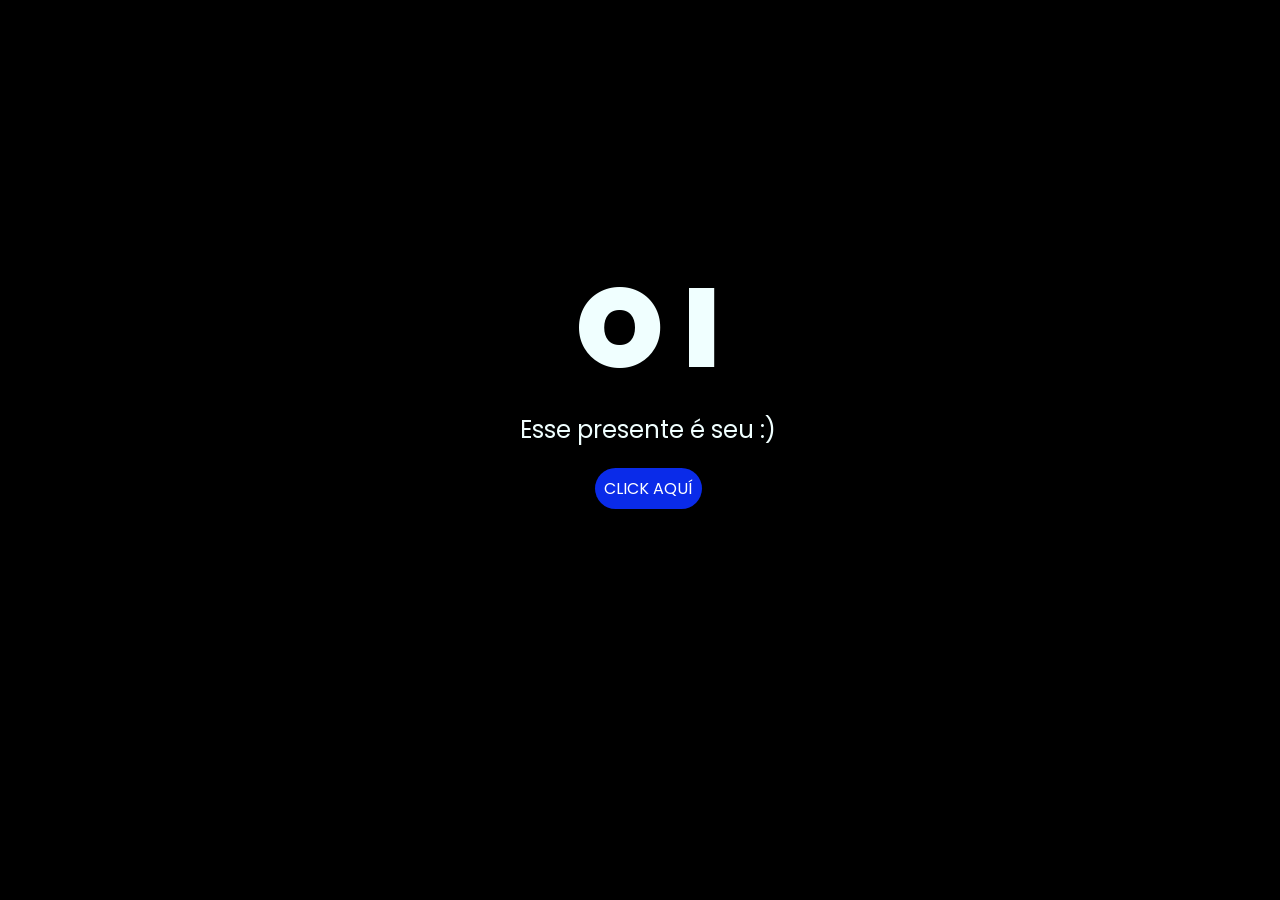
<file: Projeto_dia_dos_namorados.zip/flores-amarillas-tres-main/flores-amarillas-tres-main/index.html>
<!DOCTYPE html>
<html lang="es">

<head>
    <meta charset="UTF-8">
    <meta http-equiv="X-UA-Compatible" content="IE=edge">
    <meta name="viewport" content="width=device-width, initial-scale=1.0">
    <link rel="stylesheet" href="css/style.css">
    <link rel="icon" href="img/flowers.png" type="image/x-icon">
    <title>Flowers</title>
</head>

<body>
    <div class="greetings">
        <span>O</span>
        <span>I</span>
    </div>
    <div class="description">
        <span>Esse presente é seu  :)</span>
    </div>
    <div class="button">
        <button class="botones">
            <a href="flower.html" style="color: #fff;">CLICK AQUÍ</a>
        </button>
    </div>

</body>

</html>
</file>
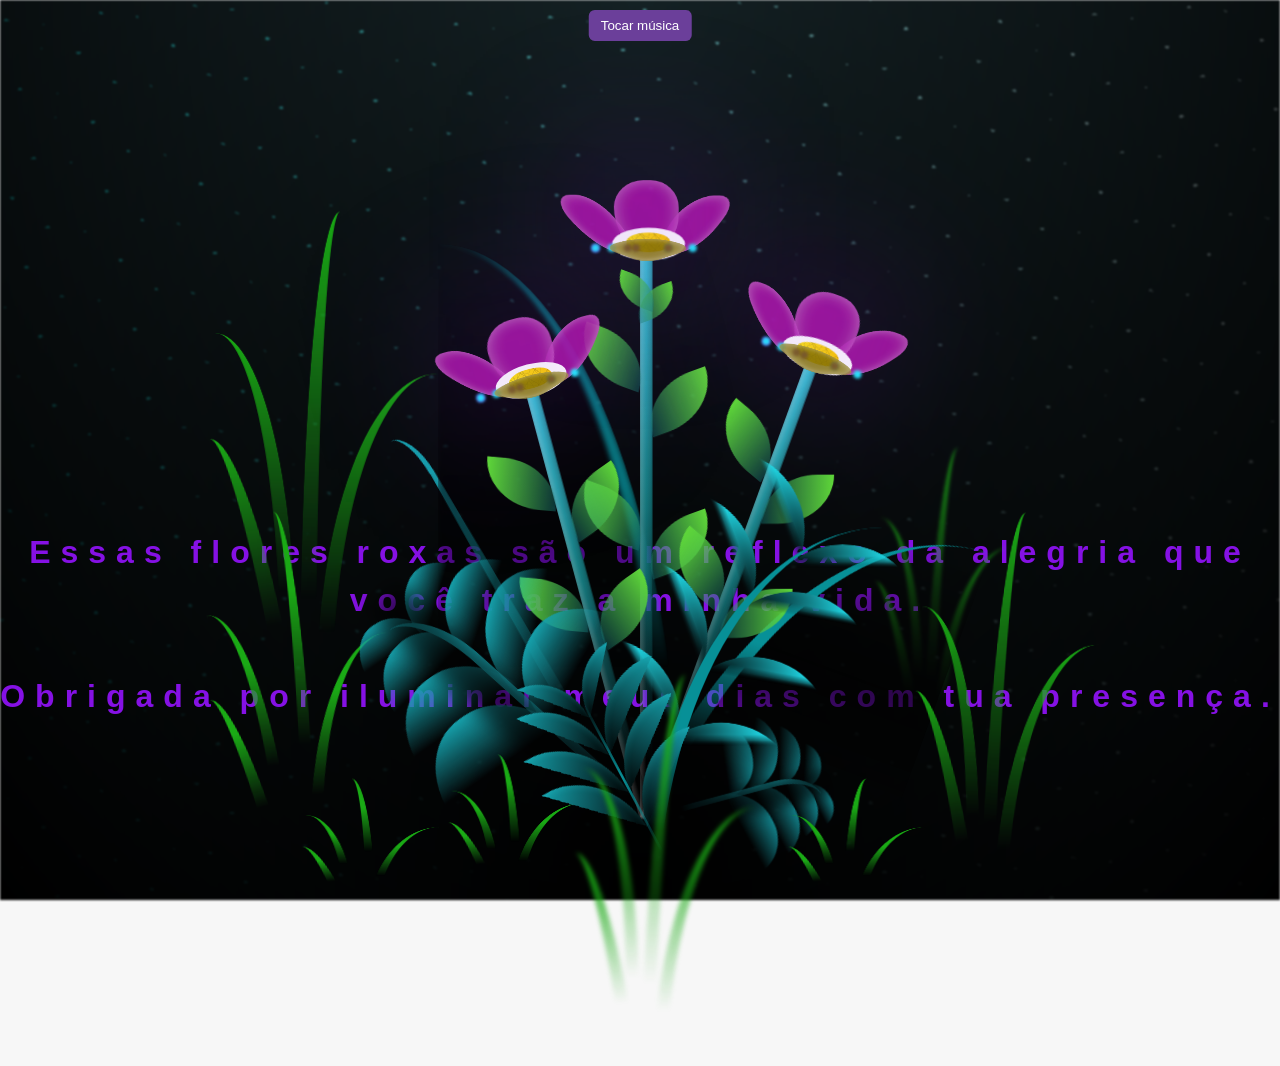
<file: Projeto_dia_dos_namorados.zip/flores-amarillas-tres-main/flores-amarillas-tres-main/flower.html>
<!DOCTYPE html>
<html lang="es">
  <head>
    <meta charset="UTF-8" />
    <meta http-equiv="X-UA-Compatible" content="IE=edge" />
    <meta name="viewport" content="width=device-width, initial-scale=1.0" />
    <link rel="stylesheet" href="css/main.css" />
    <link rel="icon" href="img/flowers.png" type="image/x-icon" />
    <title>Flower</title>
  </head>
  <body class="container">
    <audio src="sound/K a m a i t a c h i - O Sol e A Lua - k a m a i t a c h i (128k).mp3" autoplay></audio>
    <h1 class="titulo">Essas flores roxas são um reflexo da alegria que você traz a minha vida. <br> <br>
      Obrigada por iluminar meus dias com tua presença.</h1>
  
    <div class="night"></div>
    <div class="flowers">
      <div class="flower flower--1">
        <div class="flower__leafs flower__leafs--1">
          <div class="flower__leaf flower__leaf--1"></div>
          <div class="flower__leaf flower__leaf--2"></div>
          <div class="flower__leaf flower__leaf--3"></div>
          <div class="flower__leaf flower__leaf--4"></div>
          <div class="flower__white-circle"></div>

          <div class="flower__light flower__light--1"></div>
          <div class="flower__light flower__light--2"></div>
          <div class="flower__light flower__light--3"></div>
          <div class="flower__light flower__light--4"></div>
          <div class="flower__light flower__light--5"></div>
          <div class="flower__light flower__light--6"></div>
          <div class="flower__light flower__light--7"></div>
          <div class="flower__light flower__light--8"></div>
        </div>
        <div class="flower__line">
          <div class="flower__line__leaf flower__line__leaf--1"></div>
          <div class="flower__line__leaf flower__line__leaf--2"></div>
          <div class="flower__line__leaf flower__line__leaf--3"></div>
          <div class="flower__line__leaf flower__line__leaf--4"></div>
          <div class="flower__line__leaf flower__line__leaf--5"></div>
          <div class="flower__line__leaf flower__line__leaf--6"></div>
        </div>
      </div>

      <div class="flower flower--2">
        <div class="flower__leafs flower__leafs--2">
          <div class="flower__leaf flower__leaf--1"></div>
          <div class="flower__leaf flower__leaf--2"></div>
          <div class="flower__leaf flower__leaf--3"></div>
          <div class="flower__leaf flower__leaf--4"></div>
          <div class="flower__white-circle"></div>

          <div class="flower__light flower__light--1"></div>
          <div class="flower__light flower__light--2"></div>
          <div class="flower__light flower__light--3"></div>
          <div class="flower__light flower__light--4"></div>
          <div class="flower__light flower__light--5"></div>
          <div class="flower__light flower__light--6"></div>
          <div class="flower__light flower__light--7"></div>
          <div class="flower__light flower__light--8"></div>
        </div>
        <div class="flower__line">
          <div class="flower__line__leaf flower__line__leaf--1"></div>
          <div class="flower__line__leaf flower__line__leaf--2"></div>
          <div class="flower__line__leaf flower__line__leaf--3"></div>
          <div class="flower__line__leaf flower__line__leaf--4"></div>
        </div>
      </div>

      <div class="flower flower--3">
        <div class="flower__leafs flower__leafs--3">
          <div class="flower__leaf flower__leaf--1"></div>
          <div class="flower__leaf flower__leaf--2"></div>
          <div class="flower__leaf flower__leaf--3"></div>
          <div class="flower__leaf flower__leaf--4"></div>
          <div class="flower__white-circle"></div>

          <div class="flower__light flower__light--1"></div>
          <div class="flower__light flower__light--2"></div>
          <div class="flower__light flower__light--3"></div>
          <div class="flower__light flower__light--4"></div>
          <div class="flower__light flower__light--5"></div>
          <div class="flower__light flower__light--6"></div>
          <div class="flower__light flower__light--7"></div>
          <div class="flower__light flower__light--8"></div>
        </div>
        <div class="flower__line">
          <div class="flower__line__leaf flower__line__leaf--1"></div>
          <div class="flower__line__leaf flower__line__leaf--2"></div>
          <div class="flower__line__leaf flower__line__leaf--3"></div>
          <div class="flower__line__leaf flower__line__leaf--4"></div>
        </div>
      </div>

      <div class="grow-ans" style="--d: 1.2s">
        <div class="flower__g-long">
          <div class="flower__g-long__top"></div>
          <div class="flower__g-long__bottom"></div>
        </div>
      </div>

      <div class="growing-grass">
        <div class="flower__grass flower__grass--1">
          <div class="flower__grass--top"></div>
          <div class="flower__grass--bottom"></div>
          <div class="flower__grass__leaf flower__grass__leaf--1"></div>
          <div class="flower__grass__leaf flower__grass__leaf--2"></div>
          <div class="flower__grass__leaf flower__grass__leaf--3"></div>
          <div class="flower__grass__leaf flower__grass__leaf--4"></div>
          <div class="flower__grass__leaf flower__grass__leaf--5"></div>
          <div class="flower__grass__leaf flower__grass__leaf--6"></div>
          <div class="flower__grass__leaf flower__grass__leaf--7"></div>
          <div class="flower__grass__leaf flower__grass__leaf--8"></div>
          <div class="flower__grass__overlay"></div>
        </div>
      </div>

      <div class="growing-grass">
        <div class="flower__grass flower__grass--2">
          <div class="flower__grass--top"></div>
          <div class="flower__grass--bottom"></div>
          <div class="flower__grass__leaf flower__grass__leaf--1"></div>
          <div class="flower__grass__leaf flower__grass__leaf--2"></div>
          <div class="flower__grass__leaf flower__grass__leaf--3"></div>
          <div class="flower__grass__leaf flower__grass__leaf--4"></div>
          <div class="flower__grass__leaf flower__grass__leaf--5"></div>
          <div class="flower__grass__leaf flower__grass__leaf--6"></div>
          <div class="flower__grass__leaf flower__grass__leaf--7"></div>
          <div class="flower__grass__leaf flower__grass__leaf--8"></div>
          <div class="flower__grass__overlay"></div>
        </div>
      </div>

      <div class="grow-ans" style="--d: 2.4s">
        <div class="flower__g-right flower__g-right--1">
          <div class="leaf"></div>
        </div>
      </div>

      <div class="grow-ans" style="--d: 2.8s">
        <div class="flower__g-right flower__g-right--2">
          <div class="leaf"></div>
        </div>
      </div>

      <div class="grow-ans" style="--d: 2.8s">
        <div class="flower__g-front">
          <div
            class="flower__g-front__leaf-wrapper flower__g-front__leaf-wrapper--1"
          >
            <div class="flower__g-front__leaf"></div>
          </div>
          <div
            class="flower__g-front__leaf-wrapper flower__g-front__leaf-wrapper--2"
          >
            <div class="flower__g-front__leaf"></div>
          </div>
          <div
            class="flower__g-front__leaf-wrapper flower__g-front__leaf-wrapper--3"
          >
            <div class="flower__g-front__leaf"></div>
          </div>
          <div
            class="flower__g-front__leaf-wrapper flower__g-front__leaf-wrapper--4"
          >
            <div class="flower__g-front__leaf"></div>
          </div>
          <div
            class="flower__g-front__leaf-wrapper flower__g-front__leaf-wrapper--5"
          >
            <div class="flower__g-front__leaf"></div>
          </div>
          <div
            class="flower__g-front__leaf-wrapper flower__g-front__leaf-wrapper--6"
          >
            <div class="flower__g-front__leaf"></div>
          </div>
          <div
            class="flower__g-front__leaf-wrapper flower__g-front__leaf-wrapper--7"
          >
            <div class="flower__g-front__leaf"></div>
          </div>
          <div
            class="flower__g-front__leaf-wrapper flower__g-front__leaf-wrapper--8"
          >
            <div class="flower__g-front__leaf"></div>
          </div>
          <div class="flower__g-front__line"></div>
        </div>
      </div>

      <div class="grow-ans" style="--d: 3.2s">
        <div class="flower__g-fr">
          <div class="leaf"></div>
          <div class="flower__g-fr__leaf flower__g-fr__leaf--1"></div>
          <div class="flower__g-fr__leaf flower__g-fr__leaf--2"></div>
          <div class="flower__g-fr__leaf flower__g-fr__leaf--3"></div>
          <div class="flower__g-fr__leaf flower__g-fr__leaf--4"></div>
          <div class="flower__g-fr__leaf flower__g-fr__leaf--5"></div>
          <div class="flower__g-fr__leaf flower__g-fr__leaf--6"></div>
          <div class="flower__g-fr__leaf flower__g-fr__leaf--7"></div>
          <div class="flower__g-fr__leaf flower__g-fr__leaf--8"></div>
        </div>
      </div>

      <div class="long-g long-g--0">
        <div class="grow-ans" style="--d: 3s">
          <div class="leaf leaf--0"></div>
        </div>
        <div class="grow-ans" style="--d: 2.2s">
          <div class="leaf leaf--1"></div>
        </div>
        <div class="grow-ans" style="--d: 3.4s">
          <div class="leaf leaf--2"></div>
        </div>
        <div class="grow-ans" style="--d: 3.6s">
          <div class="leaf leaf--3"></div>
        </div>
      </div>

      <div class="long-g long-g--1">
        <div class="grow-ans" style="--d: 3.6s">
          <div class="leaf leaf--0"></div>
        </div>
        <div class="grow-ans" style="--d: 3.8s">
          <div class="leaf leaf--1"></div>
        </div>
        <div class="grow-ans" style="--d: 4s">
          <div class="leaf leaf--2"></div>
        </div>
        <div class="grow-ans" style="--d: 4.2s">
          <div class="leaf leaf--3"></div>
        </div>
      </div>

      <div class="long-g long-g--2">
        <div class="grow-ans" style="--d: 4s">
          <div class="leaf leaf--0"></div>
        </div>
        <div class="grow-ans" style="--d: 4.2s">
          <div class="leaf leaf--1"></div>
        </div>
        <div class="grow-ans" style="--d: 4.4s">
          <div class="leaf leaf--2"></div>
        </div>
        <div class="grow-ans" style="--d: 4.6s">
          <div class="leaf leaf--3"></div>
        </div>
      </div>

      <div class="long-g long-g--3">
        <div class="grow-ans" style="--d: 4s">
          <div class="leaf leaf--0"></div>
        </div>
        <div class="grow-ans" style="--d: 4.2s">
          <div class="leaf leaf--1"></div>
        </div>
        <div class="grow-ans" style="--d: 3s">
          <div class="leaf leaf--2"></div>
        </div>
        <div class="grow-ans" style="--d: 3.6s">
          <div class="leaf leaf--3"></div>
        </div>
      </div>

      <div class="long-g long-g--4">
        <div class="grow-ans" style="--d: 4s">
          <div class="leaf leaf--0"></div>
        </div>
        <div class="grow-ans" style="--d: 4.2s">
          <div class="leaf leaf--1"></div>
        </div>
        <div class="grow-ans" style="--d: 3s">
          <div class="leaf leaf--2"></div>
        </div>
        <div class="grow-ans" style="--d: 3.6s">
          <div class="leaf leaf--3"></div>
        </div>
      </div>

      <div class="long-g long-g--5">
        <div class="grow-ans" style="--d: 4s">
          <div class="leaf leaf--0"></div>
        </div>
        <div class="grow-ans" style="--d: 4.2s">
          <div class="leaf leaf--1"></div>
        </div>
        <div class="grow-ans" style="--d: 3s">
          <div class="leaf leaf--2"></div>
        </div>
        <div class="grow-ans" style="--d: 3.6s">
          <div class="leaf leaf--3"></div>
        </div>
      </div>

      <div class="long-g long-g--6">
        <div class="grow-ans" style="--d: 4.2s">
          <div class="leaf leaf--0"></div>
        </div>
        <div class="grow-ans" style="--d: 4.4s">
          <div class="leaf leaf--1"></div>
        </div>
        <div class="grow-ans" style="--d: 4.6s">
          <div class="leaf leaf--2"></div>
        </div>
        <div class="grow-ans" style="--d: 4.8s">
          <div class="leaf leaf--3"></div>
        </div>
      </div>

      <div class="long-g long-g--7">
        <div class="grow-ans" style="--d: 3s">
          <div class="leaf leaf--0"></div>
        </div>
        <div class="grow-ans" style="--d: 3.2s">
          <div class="leaf leaf--1"></div>
        </div>
        <div class="grow-ans" style="--d: 3.5s">
          <div class="leaf leaf--2"></div>
        </div>
        <div class="grow-ans" style="--d: 3.6s">
          <div class="leaf leaf--3"></div>
        </div>
      </div>
    </div>
    <script src="anim.js"></script>
    <script src="main.js"></script>
  </body>
</html>
</file>
<file: Projeto_dia_dos_namorados.zip/flores-amarillas-tres-main/flores-amarillas-tres-main/css/style.css>
@import url('https://fonts.googleapis.com/css2?family=Poppins:ital,wght@0,500;1,900&display=swap');
*{
    font-family: 'Poppins',cursive;
}
body{
    color: azure;
    width: 100%;
    height: 82vh;
    display: flex;
    flex-direction: column;
    align-items: center;
    justify-content: center;
    background-color: black;
    /* padding-top: -30; */
}

.botones{
    padding: 9px;
    border-radius: 80px;
    background-color: transparent;
    border: none;
}

.botones a{
    background-color: #0a2be9;
    padding: 9px;
    border-radius: 80px;
    -webkit-border-radius: 80px;
    -moz-border-radius: 80px;
    -ms-border-radius: 80px;
    -o-border-radius: 80px;

}

.botones a:focus{
    background-color: rgb(86, 21, 104);
}

.greetings{
    font-size: 7rem;
    font-weight: 900;
}
.greetings > span{
    animation: glow 2.5s ease-in-out infinite;
}
@keyframes glow{
    0%, 100%{
        color: #fff;
        text-shadow: 0 0 12px #39c6d6, 0 0 50px #39c6d6, 0 0 100px #39c6d6;
    }
    10%, 90%{
        color: #111;
        text-shadow: none;
    }
}
.greetings > span:nth-child(2){
    animation-delay: .2s ;
}
.greetings > span:nth-child(3){
    animation-delay: .4s ;
}
.greetings > span:nth-child(4){
    animation-delay: .6s;
}
.greetings > span:nth-child(5){
    animation-delay: .8s;
}
.greetings > span:nth-child(6){
    animation-delay: 1s;
}

.description{
    font-size: 1.5rem;
    margin-bottom: 20px;
}

.button a{
    text-decoration: none;
    font-size: 1rem;
    color: #111;
}

@media screen and (max-width:574px){
    .greetings{
        display: block;
        font-size: 4rem;
        font-weight: 800;
        text-align: center;
    }
    .description{
        font-size: 2rem;
    }
    
    .button a{
        font-size: 1rem;
    }
}
</file>
<file: Projeto_dia_dos_namorados.zip/flores-amarillas-tres-main/flores-amarillas-tres-main/css/main.css>
*,
*::after,
*::before {
  padding: 0;
  margin: 0;
  box-sizing: border-box;
}

:root {
  --dark-color: #000;
}

body {
  display: flex;
  align-items: flex-end;
  justify-content: center;
  min-height: 100vh;
  background-color: var(--dark-color);
  overflow: hidden;
  perspective: 1000px;
}

#lyrics {
  font-size: 28px;
  font-family: "Franklin Gothic Medium", "Arial Narrow", Arial, sans-serif;
  color: white;
  position: absolute;
  margin-bottom: 20%;
  z-index: 1;
  font-weight: bold;
  letter-spacing: 4px;
}
@media only screen and (max-width: 600px) {
  /* Estilos específicos para dispositivos con un ancho máximo de 600px */
  #lyrics {
      font-size: 14px; /* Reduce el tamaño del texto para dispositivos más pequeños */
      margin-bottom: 530px;
      letter-spacing: 3px;
  }

}
.titulo {
  margin-bottom: 180px;
  font-family: "Arial Narrow", Arial, sans-serif;
  color: rgb(133, 17, 228);
  position: absolute;
  font-weight: bold;
  letter-spacing: 10px;
  opacity: 0;
  animation: fadeIn 3s ease-in-out forwards;
  text-align: center;
}
@keyframes fadeIn {
  from {
    opacity: 0;
  }
  to {
    opacity: 1;
  }
}

.night {
  z-index: -1;
  position: absolute;
  left: 50%;
  top: 0;
  transform: translateX(-50%);
  width: 100%;
  height: 100%;
  filter: blur(0.1vmin);
  background-image: radial-gradient(
      ellipse at top,
      transparent 0%,
      var(--dark-color)
    ),
    radial-gradient(
      ellipse at bottom,
      var(--dark-color),
      rgba(145, 233, 255, 0.2)
    ),
    repeating-linear-gradient(
      220deg,
      rgb(0, 0, 0) 0px,
      rgb(0, 0, 0) 19px,
      transparent 19px,
      transparent 22px
    ),
    repeating-linear-gradient(
      189deg,
      rgb(0, 0, 0) 0px,
      rgb(0, 0, 0) 19px,
      transparent 19px,
      transparent 22px
    ),
    repeating-linear-gradient(
      148deg,
      rgb(0, 0, 0) 0px,
      rgb(0, 0, 0) 19px,
      transparent 19px,
      transparent 22px
    ),
    linear-gradient(90deg, rgb(0, 255, 250), rgb(240, 240, 240));
}

.flowers {
  position: relative;
  transform: scale(0.9);
  /*margin-bottom: 100px;
  */
}

@media only screen and (max-width: 600px) {
  /* Estilos específicos para dispositivos con un ancho máximo de 600px */
.flowers {
      font-size: 14px;
      margin-bottom: 35%;
      letter-spacing: 3px;
      transform: scale(1.0);
}

}

.flower {
  position: absolute;
  bottom: 10vmin;
  transform-origin: bottom center;
  z-index: 10;
  --fl-speed: 0.8s;
}
.flower--1 {
  -webkit-animation: moving-flower-1 4s linear infinite;
  animation: moving-flower-1 4s linear infinite;
}
.flower--1 .flower__line {
  height: 70vmin;
  -webkit-animation-delay: 0.3s;
  animation-delay: 0.3s;
}
.flower--1 .flower__line__leaf--1 {
  -webkit-animation: blooming-leaf-right var(--fl-speed) 1.6s backwards;
  animation: blooming-leaf-right var(--fl-speed) 1.6s backwards;
}
.flower--1 .flower__line__leaf--2 {
  -webkit-animation: blooming-leaf-right var(--fl-speed) 1.4s backwards;
  animation: blooming-leaf-right var(--fl-speed) 1.4s backwards;
}
.flower--1 .flower__line__leaf--3 {
  -webkit-animation: blooming-leaf-left var(--fl-speed) 1.2s backwards;
  animation: blooming-leaf-left var(--fl-speed) 1.2s backwards;
}
.flower--1 .flower__line__leaf--4 {
  -webkit-animation: blooming-leaf-left var(--fl-speed) 1s backwards;
  animation: blooming-leaf-left var(--fl-speed) 1s backwards;
}
.flower--1 .flower__line__leaf--5 {
  -webkit-animation: blooming-leaf-right var(--fl-speed) 1.8s backwards;
  animation: blooming-leaf-right var(--fl-speed) 1.8s backwards;
}
.flower--1 .flower__line__leaf--6 {
  -webkit-animation: blooming-leaf-left var(--fl-speed) 2s backwards;
  animation: blooming-leaf-left var(--fl-speed) 2s backwards;
}
.flower--2 {
  left: 50%;
  transform: rotate(20deg);
  -webkit-animation: moving-flower-2 4s linear infinite;
  animation: moving-flower-2 4s linear infinite;
}
.flower--2 .flower__line {
  height: 60vmin;
  -webkit-animation-delay: 0.6s;
  animation-delay: 0.6s;
}
.flower--2 .flower__line__leaf--1 {
  -webkit-animation: blooming-leaf-right var(--fl-speed) 1.9s backwards;
  animation: blooming-leaf-right var(--fl-speed) 1.9s backwards;
}
.flower--2 .flower__line__leaf--2 {
  -webkit-animation: blooming-leaf-right var(--fl-speed) 1.7s backwards;
  animation: blooming-leaf-right var(--fl-speed) 1.7s backwards;
}
.flower--2 .flower__line__leaf--3 {
  -webkit-animation: blooming-leaf-left var(--fl-speed) 1.5s backwards;
  animation: blooming-leaf-left var(--fl-speed) 1.5s backwards;
}
.flower--2 .flower__line__leaf--4 {
  -webkit-animation: blooming-leaf-left var(--fl-speed) 1.3s backwards;
  animation: blooming-leaf-left var(--fl-speed) 1.3s backwards;
}
.flower--3 {
  left: 50%;
  transform: rotate(-15deg);
  -webkit-animation: moving-flower-3 4s linear infinite;
  animation: moving-flower-3 4s linear infinite;
}
.flower--3 .flower__line {
  -webkit-animation-delay: 0.9s;
  animation-delay: 0.9s;
}
.flower--3 .flower__line__leaf--1 {
  -webkit-animation: blooming-leaf-right var(--fl-speed) 2.5s backwards;
  animation: blooming-leaf-right var(--fl-speed) 2.5s backwards;
}
.flower--3 .flower__line__leaf--2 {
  -webkit-animation: blooming-leaf-right var(--fl-speed) 2.3s backwards;
  animation: blooming-leaf-right var(--fl-speed) 2.3s backwards;
}
.flower--3 .flower__line__leaf--3 {
  -webkit-animation: blooming-leaf-left var(--fl-speed) 2.1s backwards;
  animation: blooming-leaf-left var(--fl-speed) 2.1s backwards;
}
.flower--3 .flower__line__leaf--4 {
  -webkit-animation: blooming-leaf-left var(--fl-speed) 1.9s backwards;
  animation: blooming-leaf-left var(--fl-speed) 1.9s backwards;
}
.flower__leafs {
  position: relative;
  -webkit-animation: blooming-flower 2s backwards;
  animation: blooming-flower 2s backwards;
}
.flower__leafs--1 {
  -webkit-animation-delay: 1.1s;
  animation-delay: 1.1s;
}
.flower__leafs--2 {
  -webkit-animation-delay: 1.4s;
  animation-delay: 1.4s;
}
.flower__leafs--3 {
  -webkit-animation-delay: 1.7s;
  animation-delay: 1.7s;
}
.flower__leafs::after {
  content: "";
  position: absolute;
  left: 0;
  top: 0;
  transform: translate(-50%, -100%);
  width: 8vmin;
  height: 8vmin;
  background-color: #7913cc;
  /* background-color: #fd2525; */
  filter: blur(10vmin);
}
.flower__leaf {
  position: absolute;
  bottom: 0;
  left: 50%;
  width: 8vmin;
  height: 11vmin;
  border-radius: 51% 49% 47% 53%/44% 45% 55% 69%;
  background-color: #253bfd;
  background-color: #ab15a6;
  transform-origin: bottom center;
  opacity: 0.9;
  box-shadow: inset 0 0 2vmin rgba(255, 255, 255, 0.5);
}
.flower__leaf--1 {
  transform: translate(-10%, 1%) rotateY(40deg) rotateX(-50deg);
}
.flower__leaf--2 {
  transform: translate(-50%, -4%) rotateX(40deg);
}
.flower__leaf--3 {
  transform: translate(-90%, 0%) rotateY(45deg) rotateX(50deg);
}
.flower__leaf--4 {
  width: 8vmin;
  height: 8vmin;
  transform-origin: bottom left;
  border-radius: 4vmin 10vmin 4vmin 4vmin;
  transform: translate(0%, 18%) rotateX(70deg) rotate(-43deg);
  background-color: #7c6901;
  z-index: 1;
  opacity: 0.8;
}
.flower__white-circle {
  position: absolute;
  left: -3.5vmin;
  top: -3vmin;
  width: 9vmin;
  height: 4vmin;
  border-radius: 50%;
  background-color: #fff;
}
.flower__white-circle::after {
  content: "";
  position: absolute;
  left: 50%;
  top: 45%;
  transform: translate(-50%, -50%);
  width: 60%;
  height: 60%;
  border-radius: inherit;
  background-image: repeating-linear-gradient(
      135deg,
      rgba(0, 0, 0, 0.03) 0px,
      rgba(0, 0, 0, 0.03) 1px,
      transparent 1px,
      transparent 12px
    ),
    repeating-linear-gradient(
      45deg,
      rgba(0, 0, 0, 0.03) 0px,
      rgba(0, 0, 0, 0.03) 1px,
      transparent 1px,
      transparent 12px
    ),
    repeating-linear-gradient(
      67.5deg,
      rgba(0, 0, 0, 0.03) 0px,
      rgba(0, 0, 0, 0.03) 1px,
      transparent 1px,
      transparent 12px
    ),
    repeating-linear-gradient(
      135deg,
      rgba(0, 0, 0, 0.03) 0px,
      rgba(0, 0, 0, 0.03) 1px,
      transparent 1px,
      transparent 12px
    ),
    repeating-linear-gradient(
      45deg,
      rgba(0, 0, 0, 0.03) 0px,
      rgba(0, 0, 0, 0.03) 1px,
      transparent 1px,
      transparent 12px
    ),
    repeating-linear-gradient(
      112.5deg,
      rgba(0, 0, 0, 0.03) 0px,
      rgba(0, 0, 0, 0.03) 1px,
      transparent 1px,
      transparent 12px
    ),
    repeating-linear-gradient(
      112.5deg,
      rgba(0, 0, 0, 0.03) 0px,
      rgba(0, 0, 0, 0.03) 1px,
      transparent 1px,
      transparent 12px
    ),
    repeating-linear-gradient(
      45deg,
      rgba(0, 0, 0, 0.03) 0px,
      rgba(0, 0, 0, 0.03) 1px,
      transparent 1px,
      transparent 12px
    ),
    repeating-linear-gradient(
      22.5deg,
      rgba(0, 0, 0, 0.03) 0px,
      rgba(0, 0, 0, 0.03) 1px,
      transparent 1px,
      transparent 12px
    ),
    repeating-linear-gradient(
      45deg,
      rgba(0, 0, 0, 0.03) 0px,
      rgba(0, 0, 0, 0.03) 1px,
      transparent 1px,
      transparent 12px
    ),
    repeating-linear-gradient(
      22.5deg,
      rgba(0, 0, 0, 0.03) 0px,
      rgba(0, 0, 0, 0.03) 1px,
      transparent 1px,
      transparent 12px
    ),
    repeating-linear-gradient(
      135deg,
      rgba(0, 0, 0, 0.03) 0px,
      rgba(0, 0, 0, 0.03) 1px,
      transparent 1px,
      transparent 12px
    ),
    repeating-linear-gradient(
      157.5deg,
      rgba(0, 0, 0, 0.03) 0px,
      rgba(0, 0, 0, 0.03) 1px,
      transparent 1px,
      transparent 12px
    ),
    repeating-linear-gradient(
      67.5deg,
      rgba(0, 0, 0, 0.03) 0px,
      rgba(0, 0, 0, 0.03) 1px,
      transparent 1px,
      transparent 12px
    ),
    repeating-linear-gradient(
      67.5deg,
      rgba(0, 0, 0, 0.03) 0px,
      rgba(0, 0, 0, 0.03) 1px,
      transparent 1px,
      transparent 12px
    ),
    linear-gradient(90deg, rgb(255, 235, 18), rgb(255, 206, 0));
}
.flower__line {
  height: 55vmin;
  width: 1.5vmin;
  background-image: linear-gradient(
      to left,
      rgba(0, 0, 0, 0.2),
      transparent,
      rgba(255, 255, 255, 0.2)
    ),
    linear-gradient(to top, transparent 10%, #14757a, #39c6d6);
  box-shadow: inset 0 0 2px rgba(0, 0, 0, 0.5);
  -webkit-animation: grow-flower-tree 4s backwards;
  animation: grow-flower-tree 4s backwards;
}
.flower__line__leaf {
  --w: 7vmin;
  --h: calc(var(--w) + 2vmin);
  position: absolute;
  top: 20%;
  left: 90%;
  width: var(--w);
  height: var(--h);
  border-top-right-radius: var(--h);
  border-bottom-left-radius: var(--h);
  background-image: linear-gradient(to top, rgba(20, 117, 122, 0.4), #5ed639);
}
.flower__line__leaf--1 {
  transform: rotate(70deg) rotateY(30deg);
}
.flower__line__leaf--2 {
  top: 45%;
  transform: rotate(70deg) rotateY(30deg);
}
.flower__line__leaf--3,
.flower__line__leaf--4,
.flower__line__leaf--6 {
  border-top-right-radius: 0;
  border-bottom-left-radius: 0;
  border-top-left-radius: var(--h);
  border-bottom-right-radius: var(--h);
  left: -460%;
  top: 12%;
  transform: rotate(-70deg) rotateY(30deg);
}
.flower__line__leaf--4 {
  top: 40%;
}
.flower__line__leaf--5 {
  top: 0;
  transform-origin: left;
  transform: rotate(70deg) rotateY(30deg) scale(0.6);
}
.flower__line__leaf--6 {
  top: -2%;
  left: -450%;
  transform-origin: right;
  transform: rotate(-70deg) rotateY(30deg) scale(0.6);
}
.flower__light {
  position: absolute;
  bottom: 0vmin;
  width: 1vmin;
  height: 1vmin;
  background-color: rgb(105, 25, 210);
  border-radius: 50%;
  filter: blur(0.2vmin);
  -webkit-animation: light-ans 4s linear infinite backwards;
  animation: light-ans 4s linear infinite backwards;
}
.flower__light:nth-child(odd) {
  background-color: #23f0ff;
}
.flower__light--1 {
  left: -2vmin;
  -webkit-animation-delay: 1s;
  animation-delay: 1s;
}
.flower__light--2 {
  left: 3vmin;
  -webkit-animation-delay: 0.5s;
  animation-delay: 0.5s;
}
.flower__light--3 {
  left: -6vmin;
  -webkit-animation-delay: 0.3s;
  animation-delay: 0.3s;
}
.flower__light--4 {
  left: 6vmin;
  -webkit-animation-delay: 0.9s;
  animation-delay: 0.9s;
}
.flower__light--5 {
  left: -1vmin;
  -webkit-animation-delay: 1.5s;
  animation-delay: 1.5s;
}
.flower__light--6 {
  left: -4vmin;
  -webkit-animation-delay: 3s;
  animation-delay: 3s;
}
.flower__light--7 {
  left: 3vmin;
  -webkit-animation-delay: 2s;
  animation-delay: 2s;
}
.flower__light--8 {
  left: -6vmin;
  -webkit-animation-delay: 3.5s;
  animation-delay: 3.5s;
}
.flower__grass {
  --c: #159faa;
  --line-w: 1.5vmin;
  position: absolute;
  bottom: 12vmin;
  left: -7vmin;
  display: flex;
  flex-direction: column;
  align-items: flex-end;
  z-index: 20;
  transform-origin: bottom center;
  transform: rotate(-48deg) rotateY(40deg);
}
.flower__grass--1 {
  -webkit-animation: moving-grass 2s linear infinite;
  animation: moving-grass 2s linear infinite;
}
.flower__grass--2 {
  left: 2vmin;
  bottom: 10vmin;
  transform: scale(0.5) rotate(75deg) rotateX(10deg) rotateY(-200deg);
  opacity: 0.8;
  z-index: 0;
  -webkit-animation: moving-grass--2 1.5s linear infinite;
  animation: moving-grass--2 1.5s linear infinite;
}
.flower__grass--top {
  width: 7vmin;
  height: 10vmin;
  border-top-right-radius: 100%;
  border-right: var(--line-w) solid var(--c);
  transform-origin: bottom center;
  transform: rotate(-2deg);
}
.flower__grass--bottom {
  margin-top: -2px;
  width: var(--line-w);
  height: 25vmin;
  background-image: linear-gradient(to top, transparent, var(--c));
}
.flower__grass__leaf {
  --size: 10vmin;
  position: absolute;
  width: calc(var(--size) * 2.1);
  height: var(--size);
  border-top-left-radius: var(--size);
  border-top-right-radius: var(--size);
  background-image: linear-gradient(
    to top,
    transparent,
    transparent 30%,
    var(--c)
  );
  z-index: 100;
}
.flower__grass__leaf--1 {
  top: -6%;
  left: 30%;
  --size: 6vmin;
  transform: rotate(-20deg);
  -webkit-animation: growing-grass-ans--1 2s 2.6s backwards;
  animation: growing-grass-ans--1 2s 2.6s backwards;
}
@-webkit-keyframes growing-grass-ans--1 {
  0% {
    transform-origin: bottom left;
    transform: rotate(-20deg) scale(0);
  }
}
@keyframes growing-grass-ans--1 {
  0% {
    transform-origin: bottom left;
    transform: rotate(-20deg) scale(0);
  }
}
.flower__grass__leaf--2 {
  top: -5%;
  left: -110%;
  --size: 6vmin;
  transform: rotate(10deg);
  -webkit-animation: growing-grass-ans--2 2s 2.4s linear backwards;
  animation: growing-grass-ans--2 2s 2.4s linear backwards;
}
@-webkit-keyframes growing-grass-ans--2 {
  0% {
    transform-origin: bottom right;
    transform: rotate(10deg) scale(0);
  }
}
@keyframes growing-grass-ans--2 {
  0% {
    transform-origin: bottom right;
    transform: rotate(10deg) scale(0);
  }
}
.flower__grass__leaf--3 {
  top: 5%;
  left: 60%;
  --size: 8vmin;
  transform: rotate(-18deg) rotateX(-20deg);
  -webkit-animation: growing-grass-ans--3 2s 2.2s linear backwards;
  animation: growing-grass-ans--3 2s 2.2s linear backwards;
}
@-webkit-keyframes growing-grass-ans--3 {
  0% {
    transform-origin: bottom left;
    transform: rotate(-18deg) rotateX(-20deg) scale(0);
  }
}
@keyframes growing-grass-ans--3 {
  0% {
    transform-origin: bottom left;
    transform: rotate(-18deg) rotateX(-20deg) scale(0);
  }
}
.flower__grass__leaf--4 {
  top: 6%;
  left: -135%;
  --size: 8vmin;
  transform: rotate(2deg);
  -webkit-animation: growing-grass-ans--4 2s 2s linear backwards;
  animation: growing-grass-ans--4 2s 2s linear backwards;
}
@-webkit-keyframes growing-grass-ans--4 {
  0% {
    transform-origin: bottom right;
    transform: rotate(2deg) scale(0);
  }
}
@keyframes growing-grass-ans--4 {
  0% {
    transform-origin: bottom right;
    transform: rotate(2deg) scale(0);
  }
}
.flower__grass__leaf--5 {
  top: 20%;
  left: 60%;
  --size: 10vmin;
  transform: rotate(-24deg) rotateX(-20deg);
  -webkit-animation: growing-grass-ans--5 2s 1.8s linear backwards;
  animation: growing-grass-ans--5 2s 1.8s linear backwards;
}
@-webkit-keyframes growing-grass-ans--5 {
  0% {
    transform-origin: bottom left;
    transform: rotate(-24deg) rotateX(-20deg) scale(0);
  }
}
@keyframes growing-grass-ans--5 {
  0% {
    transform-origin: bottom left;
    transform: rotate(-24deg) rotateX(-20deg) scale(0);
  }
}
.flower__grass__leaf--6 {
  top: 22%;
  left: -180%;
  --size: 10vmin;
  transform: rotate(10deg);
  -webkit-animation: growing-grass-ans--6 2s 1.6s linear backwards;
  animation: growing-grass-ans--6 2s 1.6s linear backwards;
}
@-webkit-keyframes growing-grass-ans--6 {
  0% {
    transform-origin: bottom right;
    transform: rotate(10deg) scale(0);
  }
}
@keyframes growing-grass-ans--6 {
  0% {
    transform-origin: bottom right;
    transform: rotate(10deg) scale(0);
  }
}
.flower__grass__leaf--7 {
  top: 39%;
  left: 70%;
  --size: 10vmin;
  transform: rotate(-10deg);
  -webkit-animation: growing-grass-ans--7 2s 1.4s linear backwards;
  animation: growing-grass-ans--7 2s 1.4s linear backwards;
}
@-webkit-keyframes growing-grass-ans--7 {
  0% {
    transform-origin: bottom left;
    transform: rotate(-10deg) scale(0);
  }
}
@keyframes growing-grass-ans--7 {
  0% {
    transform-origin: bottom left;
    transform: rotate(-10deg) scale(0);
  }
}
.flower__grass__leaf--8 {
  top: 40%;
  left: -215%;
  --size: 11vmin;
  transform: rotate(10deg);
  -webkit-animation: growing-grass-ans--8 2s 1.2s linear backwards;
  animation: growing-grass-ans--8 2s 1.2s linear backwards;
}
@-webkit-keyframes growing-grass-ans--8 {
  0% {
    transform-origin: bottom right;
    transform: rotate(10deg) scale(0);
  }
}
@keyframes growing-grass-ans--8 {
  0% {
    transform-origin: bottom right;
    transform: rotate(10deg) scale(0);
  }
}
.flower__grass__overlay {
  position: absolute;
  top: -10%;
  right: 0%;
  width: 100%;
  height: 100%;
  background-color: rgba(0, 0, 0, 0.6);
  filter: blur(1.5vmin);
  z-index: 100;
}
.flower__g-long {
  --w: 2vmin;
  --h: 6vmin;
  --c: #159faa;
  position: absolute;
  bottom: 10vmin;
  left: -3vmin;
  transform-origin: bottom center;
  transform: rotate(-30deg) rotateY(-20deg);
  display: flex;
  flex-direction: column;
  align-items: flex-end;
  -webkit-animation: flower-g-long-ans 3s linear infinite;
  animation: flower-g-long-ans 3s linear infinite;
}
@-webkit-keyframes flower-g-long-ans {
  0%,
  100% {
    transform: rotate(-30deg) rotateY(-20deg);
  }
  50% {
    transform: rotate(-32deg) rotateY(-20deg);
  }
}
@keyframes flower-g-long-ans {
  0%,
  100% {
    transform: rotate(-30deg) rotateY(-20deg);
  }
  50% {
    transform: rotate(-32deg) rotateY(-20deg);
  }
}
.flower__g-long__top {
  top: calc(var(--h) * -1);
  width: calc(var(--w) + 1vmin);
  height: var(--h);
  border-top-right-radius: 100%;
  border-right: 0.7vmin solid var(--c);
  transform: translate(-0.7vmin, 1vmin);
}
.flower__g-long__bottom {
  width: var(--w);
  height: 50vmin;
  transform-origin: bottom center;
  background-image: linear-gradient(to top, transparent 30%, var(--c));
  box-shadow: inset 0 0 2px rgba(0, 0, 0, 0.5);
  -webkit-clip-path: polygon(35% 0, 65% 1%, 100% 100%, 0% 100%);
  clip-path: polygon(35% 0, 65% 1%, 100% 100%, 0% 100%);
}
.flower__g-right {
  position: absolute;
  bottom: 6vmin;
  left: -2vmin;
  transform-origin: bottom left;
  transform: rotate(20deg);
}
.flower__g-right .leaf {
  width: 30vmin;
  height: 50vmin;
  border-top-left-radius: 100%;
  border-left: 2vmin solid #079097;
  background-image: linear-gradient(
    to bottom,
    transparent,
    var(--dark-color) 60%
  );
  -webkit-mask-image: linear-gradient(to top, transparent 30%, #079097 60%);
}
.flower__g-right--1 {
  -webkit-animation: flower-g-right-ans 2.5s linear infinite;
  animation: flower-g-right-ans 2.5s linear infinite;
}
.flower__g-right--2 {
  left: 5vmin;
  transform: rotateY(-180deg);
  -webkit-animation: flower-g-right-ans--2 3s linear infinite;
  animation: flower-g-right-ans--2 3s linear infinite;
}
.flower__g-right--2 .leaf {
  height: 75vmin;
  filter: blur(0.3vmin);
  opacity: 0.8;
}
@-webkit-keyframes flower-g-right-ans {
  0%,
  100% {
    transform: rotate(20deg);
  }
  50% {
    transform: rotate(24deg) rotateX(-20deg);
  }
}
@keyframes flower-g-right-ans {
  0%,
  100% {
    transform: rotate(20deg);
  }
  50% {
    transform: rotate(24deg) rotateX(-20deg);
  }
}
@-webkit-keyframes flower-g-right-ans--2 {
  0%,
  100% {
    transform: rotateY(-180deg) rotate(0deg) rotateX(-20deg);
  }
  50% {
    transform: rotateY(-180deg) rotate(6deg) rotateX(-20deg);
  }
}
@keyframes flower-g-right-ans--2 {
  0%,
  100% {
    transform: rotateY(-180deg) rotate(0deg) rotateX(-20deg);
  }
  50% {
    transform: rotateY(-180deg) rotate(6deg) rotateX(-20deg);
  }
}
.flower__g-front {
  position: absolute;
  bottom: 6vmin;
  left: 2.5vmin;
  z-index: 100;
  transform-origin: bottom center;
  transform: rotate(-28deg) rotateY(30deg) scale(1.04);
  -webkit-animation: flower__g-front-ans 2s linear infinite;
  animation: flower__g-front-ans 2s linear infinite;
}
@-webkit-keyframes flower__g-front-ans {
  0%,
  100% {
    transform: rotate(-28deg) rotateY(30deg) scale(1.04);
  }
  50% {
    transform: rotate(-35deg) rotateY(40deg) scale(1.04);
  }
}
@keyframes flower__g-front-ans {
  0%,
  100% {
    transform: rotate(-28deg) rotateY(30deg) scale(1.04);
  }
  50% {
    transform: rotate(-35deg) rotateY(40deg) scale(1.04);
  }
}
.flower__g-front__line {
  width: 0.3vmin;
  height: 20vmin;
  background-image: linear-gradient(
    to top,
    transparent,
    #079097,
    transparent 100%
  );
  position: relative;
}
.flower__g-front__leaf-wrapper {
  position: absolute;
  top: 0;
  left: 0;
  transform-origin: bottom left;
  transform: rotate(10deg);
}
.flower__g-front__leaf-wrapper:nth-child(even) {
  left: 0vmin;
  transform: rotateY(-180deg) rotate(5deg);
  -webkit-animation: flower__g-front__leaf-left-ans 1s ease-in backwards;
  animation: flower__g-front__leaf-left-ans 1s ease-in backwards;
}
.flower__g-front__leaf-wrapper:nth-child(odd) {
  -webkit-animation: flower__g-front__leaf-ans 1s ease-in backwards;
  animation: flower__g-front__leaf-ans 1s ease-in backwards;
}
.flower__g-front__leaf-wrapper--1 {
  top: -8vmin;
  transform: scale(0.7);
  -webkit-animation: flower__g-front__leaf-ans 1s 5.5s ease-in backwards !important;
  animation: flower__g-front__leaf-ans 1s 5.5s ease-in backwards !important;
}
.flower__g-front__leaf-wrapper--2 {
  top: -8vmin;
  transform: rotateY(-180deg) scale(0.7) !important;
  -webkit-animation: flower__g-front__leaf-left-ans-2 1s 4.6s ease-in backwards !important;
  animation: flower__g-front__leaf-left-ans-2 1s 4.6s ease-in backwards !important;
}
.flower__g-front__leaf-wrapper--3 {
  top: -3vmin;
  -webkit-animation: flower__g-front__leaf-ans 1s 4.6s ease-in backwards;
  animation: flower__g-front__leaf-ans 1s 4.6s ease-in backwards;
}
.flower__g-front__leaf-wrapper--4 {
  top: -3vmin;
  transform: rotateY(-180deg) scale(0.9) !important;
  -webkit-animation: flower__g-front__leaf-left-ans-2 1s 4.6s ease-in backwards !important;
  animation: flower__g-front__leaf-left-ans-2 1s 4.6s ease-in backwards !important;
}
@-webkit-keyframes flower__g-front__leaf-left-ans-2 {
  0% {
    transform: rotateY(-180deg) scale(0);
  }
}
@keyframes flower__g-front__leaf-left-ans-2 {
  0% {
    transform: rotateY(-180deg) scale(0);
  }
}
.flower__g-front__leaf-wrapper--5,
.flower__g-front__leaf-wrapper--6 {
  top: 2vmin;
}
.flower__g-front__leaf-wrapper--7,
.flower__g-front__leaf-wrapper--8 {
  top: 6.5vmin;
}
.flower__g-front__leaf-wrapper--2 {
  -webkit-animation-delay: 5.2s !important;
  animation-delay: 5.2s !important;
}
.flower__g-front__leaf-wrapper--3 {
  -webkit-animation-delay: 4.9s !important;
  animation-delay: 4.9s !important;
}
.flower__g-front__leaf-wrapper--5 {
  -webkit-animation-delay: 4.3s !important;
  animation-delay: 4.3s !important;
}
.flower__g-front__leaf-wrapper--6 {
  -webkit-animation-delay: 4.1s !important;
  animation-delay: 4.1s !important;
}
.flower__g-front__leaf-wrapper--7 {
  -webkit-animation-delay: 3.8s !important;
  animation-delay: 3.8s !important;
}
.flower__g-front__leaf-wrapper--8 {
  -webkit-animation-delay: 3.5s !important;
  animation-delay: 3.5s !important;
}
@-webkit-keyframes flower__g-front__leaf-ans {
  0% {
    transform: rotate(10deg) scale(0);
  }
}
@keyframes flower__g-front__leaf-ans {
  0% {
    transform: rotate(10deg) scale(0);
  }
}
@-webkit-keyframes flower__g-front__leaf-left-ans {
  0% {
    transform: rotateY(-180deg) rotate(5deg) scale(0);
  }
}
@keyframes flower__g-front__leaf-left-ans {
  0% {
    transform: rotateY(-180deg) rotate(5deg) scale(0);
  }
}
.flower__g-front__leaf {
  width: 10vmin;
  height: 10vmin;
  border-radius: 100% 0% 0% 100%/100% 100% 0% 0%;
  box-shadow: inset 0 2px 1vmin hsla(184deg, 97%, 58%, 0.2);
  background-image: linear-gradient(
      to bottom left,
      transparent,
      var(--dark-color)
    ),
    linear-gradient(to bottom right, #159faa 50%, transparent 50%, transparent);
  -webkit-mask-image: linear-gradient(
    to bottom right,
    #159faa 50%,
    transparent 50%,
    transparent
  );
  mask-image: linear-gradient(
    to bottom right,
    #159faa 50%,
    transparent 50%,
    transparent
  );
}
.flower__g-fr {
  position: absolute;
  bottom: -4vmin;
  left: vmin;
  transform-origin: bottom left;
  z-index: 10;
  -webkit-animation: flower__g-fr-ans 2s linear infinite;
  animation: flower__g-fr-ans 2s linear infinite;
}
@-webkit-keyframes flower__g-fr-ans {
  0%,
  100% {
    transform: rotate(2deg);
  }
  50% {
    transform: rotate(4deg);
  }
}
@keyframes flower__g-fr-ans {
  0%,
  100% {
    transform: rotate(2deg);
  }
  50% {
    transform: rotate(4deg);
  }
}
.flower__g-fr .leaf {
  width: 30vmin;
  height: 50vmin;
  border-top-left-radius: 100%;
  border-left: 2vmin solid #079097;
  -webkit-mask-image: linear-gradient(to top, transparent 25%, #079097 50%);
  position: relative;
  z-index: 1;
}
.flower__g-fr__leaf {
  position: absolute;
  top: 0;
  left: 0;
  width: 10vmin;
  height: 10vmin;
  border-radius: 100% 0% 0% 100%/100% 100% 0% 0%;
  box-shadow: inset 0 2px 1vmin hsla(184deg, 97%, 58%, 0.2);
  background-image: linear-gradient(
      to bottom left,
      transparent,
      var(--dark-color) 98%
    ),
    linear-gradient(to bottom right, #23f0ff 45%, transparent 50%, transparent);
  -webkit-mask-image: linear-gradient(
    135deg,
    #159faa 40%,
    transparent 50%,
    transparent
  );
}
.flower__g-fr__leaf--1 {
  left: 20vmin;
  transform: rotate(45deg);
  -webkit-animation: flower__g-fr-leaft-ans-1 0.5s 5.2s linear backwards;
  animation: flower__g-fr-leaft-ans-1 0.5s 5.2s linear backwards;
}
@-webkit-keyframes flower__g-fr-leaft-ans-1 {
  0% {
    transform-origin: left;
    transform: rotate(45deg) scale(0);
  }
}
@keyframes flower__g-fr-leaft-ans-1 {
  0% {
    transform-origin: left;
    transform: rotate(45deg) scale(0);
  }
}
.flower__g-fr__leaf--2 {
  left: 12vmin;
  top: -7vmin;
  transform: rotate(25deg) rotateY(-180deg);
  -webkit-animation: flower__g-fr-leaft-ans-6 0.5s 5s linear backwards;
  animation: flower__g-fr-leaft-ans-6 0.5s 5s linear backwards;
}
.flower__g-fr__leaf--3 {
  left: 15vmin;
  top: 6vmin;
  transform: rotate(55deg);
  -webkit-animation: flower__g-fr-leaft-ans-5 0.5s 4.8s linear backwards;
  animation: flower__g-fr-leaft-ans-5 0.5s 4.8s linear backwards;
}
.flower__g-fr__leaf--4 {
  left: 6vmin;
  top: -2vmin;
  transform: rotate(25deg) rotateY(-180deg);
  -webkit-animation: flower__g-fr-leaft-ans-6 0.5s 4.6s linear backwards;
  animation: flower__g-fr-leaft-ans-6 0.5s 4.6s linear backwards;
}
.flower__g-fr__leaf--5 {
  left: 10vmin;
  top: 14vmin;
  transform: rotate(55deg);
  -webkit-animation: flower__g-fr-leaft-ans-5 0.5s 4.4s linear backwards;
  animation: flower__g-fr-leaft-ans-5 0.5s 4.4s linear backwards;
}
@-webkit-keyframes flower__g-fr-leaft-ans-5 {
  0% {
    transform-origin: left;
    transform: rotate(55deg) scale(0);
  }
}
@keyframes flower__g-fr-leaft-ans-5 {
  0% {
    transform-origin: left;
    transform: rotate(55deg) scale(0);
  }
}
.flower__g-fr__leaf--6 {
  left: 0vmin;
  top: 6vmin;
  transform: rotate(25deg) rotateY(-180deg);
  -webkit-animation: flower__g-fr-leaft-ans-6 0.5s 4.2s linear backwards;
  animation: flower__g-fr-leaft-ans-6 0.5s 4.2s linear backwards;
}
@-webkit-keyframes flower__g-fr-leaft-ans-6 {
  0% {
    transform-origin: right;
    transform: rotate(25deg) rotateY(-180deg) scale(0);
  }
}
@keyframes flower__g-fr-leaft-ans-6 {
  0% {
    transform-origin: right;
    transform: rotate(25deg) rotateY(-180deg) scale(0);
  }
}
.flower__g-fr__leaf--7 {
  left: 5vmin;
  top: 22vmin;
  transform: rotate(45deg);
  -webkit-animation: flower__g-fr-leaft-ans-7 0.5s 4s linear backwards;
  animation: flower__g-fr-leaft-ans-7 0.5s 4s linear backwards;
}
@-webkit-keyframes flower__g-fr-leaft-ans-7 {
  0% {
    transform-origin: left;
    transform: rotate(45deg) scale(0);
  }
}
@keyframes flower__g-fr-leaft-ans-7 {
  0% {
    transform-origin: left;
    transform: rotate(45deg) scale(0);
  }
}
.flower__g-fr__leaf--8 {
  left: -4vmin;
  top: 15vmin;
  transform: rotate(15deg) rotateY(-180deg);
  -webkit-animation: flower__g-fr-leaft-ans-8 0.5s 3.8s linear backwards;
  animation: flower__g-fr-leaft-ans-8 0.5s 3.8s linear backwards;
}
@-webkit-keyframes flower__g-fr-leaft-ans-8 {
  0% {
    transform-origin: right;
    transform: rotate(15deg) rotateY(-180deg) scale(0);
  }
}
@keyframes flower__g-fr-leaft-ans-8 {
  0% {
    transform-origin: right;
    transform: rotate(15deg) rotateY(-180deg) scale(0);
  }
}

.long-g {
  position: absolute;
  bottom: 25vmin;
  left: -42vmin;
  transform-origin: bottom left;
}
.long-g--1 {
  bottom: 0vmin;
  transform: scale(0.8) rotate(-5deg);
}
.long-g--1 .leaf {
  -webkit-mask-image: linear-gradient(
    to top,
    transparent 40%,
    #079097 80%
  ) !important;
}
.long-g--1 .leaf--1 {
  --w: 5vmin;
  --h: 60vmin;
  left: -2vmin;
  transform: rotate(3deg) rotateY(-180deg);
}
.long-g--2,
.long-g--3 {
  bottom: -3vmin;
  left: -35vmin;
  transform-origin: center;
  transform: scale(0.6) rotateX(60deg);
}
.long-g--2 .leaf,
.long-g--3 .leaf {
  -webkit-mask-image: linear-gradient(
    to top,
    transparent 50%,
    #079097 80%
  ) !important;
}
.long-g--2 .leaf--1,
.long-g--3 .leaf--1 {
  left: -1vmin;
  transform: rotateY(-180deg);
}
.long-g--3 {
  left: -17vmin;
  bottom: 0vmin;
}
.long-g--3 .leaf {
  -webkit-mask-image: linear-gradient(
    to top,
    transparent 40%,
    #079097 80%
  ) !important;
}
.long-g--4 {
  left: 25vmin;
  bottom: -3vmin;
  transform-origin: center;
  transform: scale(0.6) rotateX(60deg);
}
.long-g--4 .leaf {
  -webkit-mask-image: linear-gradient(
    to top,
    transparent 50%,
    #079097 80%
  ) !important;
}
.long-g--5 {
  left: 42vmin;
  bottom: 0vmin;
  transform: scale(0.8) rotate(2deg);
}
.long-g--6 {
  left: 0vmin;
  bottom: -20vmin;
  z-index: 100;
  filter: blur(0.3vmin);
  transform: scale(0.8) rotate(2deg);
}
.long-g--7 {
  left: 35vmin;
  bottom: 20vmin;
  z-index: -1;
  filter: blur(0.3vmin);
  transform: scale(0.6) rotate(2deg);
  opacity: 0.7;
}
.long-g .leaf {
  --w: 15vmin;
  --h: 40vmin;
  --c: #1aaa15;
  position: absolute;
  bottom: 0;
  width: var(--w);
  height: var(--h);
  border-top-left-radius: 100%;
  border-left: 2vmin solid var(--c);
  -webkit-mask-image: linear-gradient(
    to top,
    transparent 20%,
    var(--dark-color)
  );
  transform-origin: bottom center;
}
.long-g .leaf--0 {
  left: 2vmin;
  -webkit-animation: leaf-ans-1 4s linear infinite;
  animation: leaf-ans-1 4s linear infinite;
}
.long-g .leaf--1 {
  --w: 5vmin;
  --h: 60vmin;
  -webkit-animation: leaf-ans-1 4s linear infinite;
  animation: leaf-ans-1 4s linear infinite;
}
.long-g .leaf--2 {
  --w: 10vmin;
  --h: 40vmin;
  left: -0.5vmin;
  bottom: 5vmin;
  transform-origin: bottom left;
  transform: rotateY(-180deg);
  -webkit-animation: leaf-ans-2 3s linear infinite;
  animation: leaf-ans-2 3s linear infinite;
}
.long-g .leaf--3 {
  --w: 5vmin;
  --h: 30vmin;
  left: -1vmin;
  bottom: 3.2vmin;
  transform-origin: bottom left;
  transform: rotate(-10deg) rotateY(-180deg);
  -webkit-animation: leaf-ans-3 3s linear infinite;
  animation: leaf-ans-3 3s linear infinite;
}

@-webkit-keyframes leaf-ans-1 {
  0%,
  100% {
    transform: rotate(-5deg) scale(1);
  }
  50% {
    transform: rotate(5deg) scale(1.1);
  }
}

@keyframes leaf-ans-1 {
  0%,
  100% {
    transform: rotate(-5deg) scale(1);
  }
  50% {
    transform: rotate(5deg) scale(1.1);
  }
}
@-webkit-keyframes leaf-ans-2 {
  0%,
  100% {
    transform: rotateY(-180deg) rotate(5deg);
  }
  50% {
    transform: rotateY(-180deg) rotate(0deg) scale(1.1);
  }
}
@keyframes leaf-ans-2 {
  0%,
  100% {
    transform: rotateY(-180deg) rotate(5deg);
  }
  50% {
    transform: rotateY(-180deg) rotate(0deg) scale(1.1);
  }
}
@-webkit-keyframes leaf-ans-3 {
  0%,
  100% {
    transform: rotate(-10deg) rotateY(-180deg);
  }
  50% {
    transform: rotate(-20deg) rotateY(-180deg);
  }
}
@keyframes leaf-ans-3 {
  0%,
  100% {
    transform: rotate(-10deg) rotateY(-180deg);
  }
  50% {
    transform: rotate(-20deg) rotateY(-180deg);
  }
}
.grow-ans {
  -webkit-animation: grow-ans 2s var(--d) backwards;
  animation: grow-ans 2s var(--d) backwards;
}

@-webkit-keyframes grow-ans {
  0% {
    transform: scale(0);
    opacity: 0;
  }
}

@keyframes grow-ans {
  0% {
    transform: scale(0);
    opacity: 0;
  }
}
@-webkit-keyframes light-ans {
  0% {
    opacity: 0;
    transform: translateY(0vmin);
  }
  25% {
    opacity: 1;
    transform: translateY(-5vmin) translateX(-2vmin);
  }
  50% {
    opacity: 1;
    transform: translateY(-15vmin) translateX(2vmin);
    filter: blur(0.2vmin);
  }
  75% {
    transform: translateY(-20vmin) translateX(-2vmin);
    filter: blur(0.2vmin);
  }
  100% {
    transform: translateY(-30vmin);
    opacity: 0;
    filter: blur(1vmin);
  }
}
@keyframes light-ans {
  0% {
    opacity: 0;
    transform: translateY(0vmin);
  }
  25% {
    opacity: 1;
    transform: translateY(-5vmin) translateX(-2vmin);
  }
  50% {
    opacity: 1;
    transform: translateY(-15vmin) translateX(2vmin);
    filter: blur(0.2vmin);
  }
  75% {
    transform: translateY(-20vmin) translateX(-2vmin);
    filter: blur(0.2vmin);
  }
  100% {
    transform: translateY(-30vmin);
    opacity: 0;
    filter: blur(1vmin);
  }
}
@-webkit-keyframes moving-flower-1 {
  0%,
  100% {
    transform: rotate(2deg);
  }
  50% {
    transform: rotate(-2deg);
  }
}
@keyframes moving-flower-1 {
  0%,
  100% {
    transform: rotate(2deg);
  }
  50% {
    transform: rotate(-2deg);
  }
}
@-webkit-keyframes moving-flower-2 {
  0%,
  100% {
    transform: rotate(18deg);
  }
  50% {
    transform: rotate(14deg);
  }
}
@keyframes moving-flower-2 {
  0%,
  100% {
    transform: rotate(18deg);
  }
  50% {
    transform: rotate(14deg);
  }
}
@-webkit-keyframes moving-flower-3 {
  0%,
  100% {
    transform: rotate(-18deg);
  }
  50% {
    transform: rotate(-20deg) rotateY(-10deg);
  }
}
@keyframes moving-flower-3 {
  0%,
  100% {
    transform: rotate(-18deg);
  }
  50% {
    transform: rotate(-20deg) rotateY(-10deg);
  }
}
@-webkit-keyframes blooming-leaf-right {
  0% {
    transform-origin: left;
    transform: rotate(70deg) rotateY(30deg) scale(0);
  }
}
@keyframes blooming-leaf-right {
  0% {
    transform-origin: left;
    transform: rotate(70deg) rotateY(30deg) scale(0);
  }
}
@-webkit-keyframes blooming-leaf-left {
  0% {
    transform-origin: right;
    transform: rotate(-70deg) rotateY(30deg) scale(0);
  }
}
@keyframes blooming-leaf-left {
  0% {
    transform-origin: right;
    transform: rotate(-70deg) rotateY(30deg) scale(0);
  }
}
@-webkit-keyframes grow-flower-tree {
  0% {
    height: 0;
    border-radius: 1vmin;
  }
}
@keyframes grow-flower-tree {
  0% {
    height: 0;
    border-radius: 1vmin;
  }
}
@-webkit-keyframes blooming-flower {
  0% {
    transform: scale(0);
  }
}
@keyframes blooming-flower {
  0% {
    transform: scale(0);
  }
}
@-webkit-keyframes moving-grass {
  0%,
  100% {
    transform: rotate(-48deg) rotateY(40deg);
  }
  50% {
    transform: rotate(-50deg) rotateY(40deg);
  }
}
@keyframes moving-grass {
  0%,
  100% {
    transform: rotate(-48deg) rotateY(40deg);
  }
  50% {
    transform: rotate(-50deg) rotateY(40deg);
  }
}
@-webkit-keyframes moving-grass--2 {
  0%,
  100% {
    transform: scale(0.5) rotate(75deg) rotateX(10deg) rotateY(-200deg);
  }
  50% {
    transform: scale(0.5) rotate(79deg) rotateX(10deg) rotateY(-200deg);
  }
}
@keyframes moving-grass--2 {
  0%,
  100% {
    transform: scale(0.5) rotate(75deg) rotateX(10deg) rotateY(-200deg);
  }
  50% {
    transform: scale(0.5) rotate(79deg) rotateX(10deg) rotateY(-200deg);
  }
}
.growing-grass {
  -webkit-animation: growing-grass-ans 1s 2s backwards;
  animation: growing-grass-ans 1s 2s backwards;
}

@-webkit-keyframes growing-grass-ans {
  0% {
    transform: scale(0);
  }
}

@keyframes growing-grass-ans {
  0% {
    transform: scale(0);
  }
}
.container * {
  -webkit-animation-play-state: paused !important;
  animation-play-state: paused !important;
} /*# sourceMappingURL=main.css.map */


/* Reset de estilos básicos */
body, h1, p {
  margin: 0;
  padding: 0;
}

/* Estilos generales */
body {
  font-family: 'Arial', sans-serif;
  background-color: #f7f7f7;
  color: #333;
}

.container {
  max-width: 1200px;
  margin: 0 auto;
  padding: 20px;
}

h1 {
  font-size: 2em;
  line-height: 1.5;
  margin-bottom: 20px;
}

/* Media Queries para tamaños de pantalla diferentes */
@media screen and (max-width: 600px) {
  /* Estilos para pantallas pequeñas */
  h1 {
      font-size: 1.5em;
  }
}

@media screen and (min-width: 601px) and (max-width: 1024px) {
  /* Estilos para pantallas medianas */
  h1 {
      font-size: 1.8em;
  }
}

@media screen and (min-width: 1025px) {
  /* Estilos para pantallas grandes */
  h1 {
      font-size: 2em;
  }
}

/* Agregar más estilos según sea necesario */
</file>
